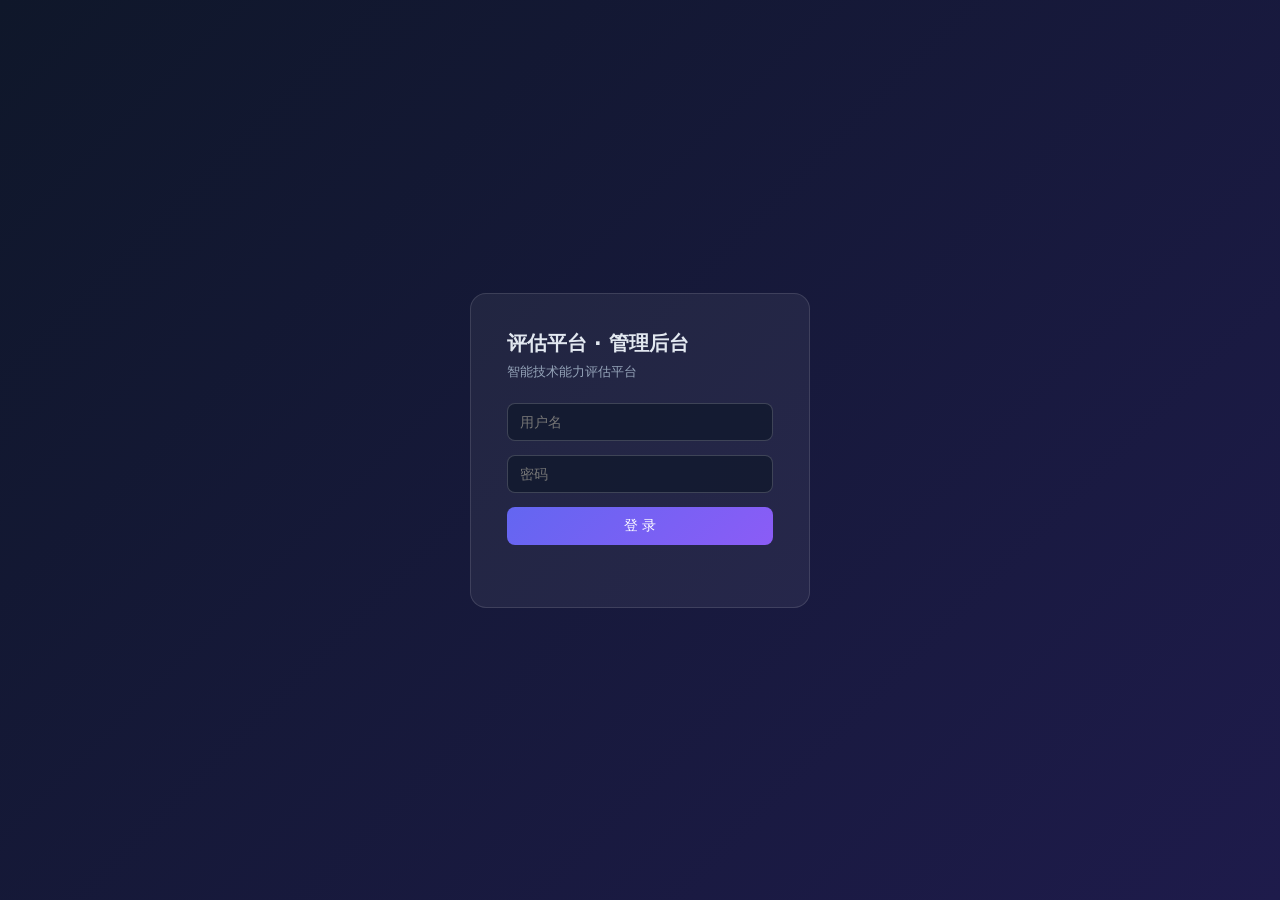
<file: admin.html>
<!DOCTYPE html>
<html lang="zh-CN">
<head>
<meta charset="UTF-8">
<meta name="viewport" content="width=device-width, initial-scale=1.0">
<title>智能技术能力评估平台 · 管理后台</title>
<style>
  :root { color-scheme: dark; }
  * { box-sizing: border-box; margin: 0; padding: 0; }
  body {
    font-family: "PingFang SC", "Microsoft YaHei", system-ui, sans-serif;
    background: linear-gradient(135deg, #0f172a 0%, #1e1b4b 100%);
    min-height: 100vh; color: #e2e8f0;
  }
  .hidden { display: none !important; }

  /* 登录 */
  #login-view { min-height: 100vh; display: flex; align-items: center; justify-content: center; }
  .login-card {
    background: rgba(255,255,255,0.06); border: 1px solid rgba(255,255,255,0.12);
    border-radius: 16px; padding: 36px; width: 340px;
  }
  .login-card h1 { font-size: 20px; margin-bottom: 6px; }
  .login-card p { color: #94a3b8; font-size: 13px; margin-bottom: 22px; }
  input, select {
    width: 100%; padding: 10px 12px; margin-bottom: 14px; border-radius: 8px;
    border: 1px solid rgba(255,255,255,0.18); background: rgba(15,23,42,0.7);
    color: #e2e8f0; font-size: 14px; outline: none;
  }
  input:focus { border-color: #818cf8; }
  button {
    cursor: pointer; border: none; border-radius: 8px; font-size: 14px;
    padding: 10px 16px;
  }
  .btn-primary { background: linear-gradient(135deg,#6366f1,#8b5cf6); color: #fff; }
  .btn-primary:hover { opacity: 0.9; }
  .btn-ghost { background: rgba(255,255,255,0.08); color: #cbd5e1; }
  .btn-ghost:hover { background: rgba(255,255,255,0.14); }
  .msg { color: #f87171; font-size: 13px; margin-top: 8px; min-height: 18px; }

  /* 主视图 */
  #app-view { max-width: 1080px; margin: 0 auto; padding: 24px 20px 60px; }
  .topbar { display: flex; align-items: center; justify-content: space-between; margin-bottom: 20px; }
  .topbar h1 { font-size: 18px; font-weight: 600; }
  .topbar .sub { color: #94a3b8; font-size: 12px; }

  .stats { display: grid; grid-template-columns: repeat(auto-fit, minmax(150px,1fr)); gap: 12px; margin-bottom: 22px; }
  .stat-card { background: rgba(255,255,255,0.05); border: 1px solid rgba(255,255,255,0.08); border-radius: 12px; padding: 16px; }
  .stat-card .num { font-size: 26px; font-weight: 700; color: #a5b4fc; }
  .stat-card .lbl { color: #94a3b8; font-size: 12px; margin-top: 4px; }

  .panel { background: rgba(255,255,255,0.04); border: 1px solid rgba(255,255,255,0.09); border-radius: 14px; padding: 20px; margin-bottom: 20px; }
  .panel h2 { font-size: 15px; margin-bottom: 14px; color: #e2e8f0; }
  .row { display: flex; flex-wrap: wrap; gap: 12px; align-items: flex-end; }
  .field { flex: 1 1 180px; }
  .field label { display: block; font-size: 12px; color: #94a3b8; margin-bottom: 6px; }
  .check-row { display: flex; gap: 18px; align-items: center; margin: 8px 0 14px; font-size: 14px; }
  .check-row input { width: auto; margin: 0 6px 0 0; }
  .spec-group { display: flex; flex-wrap: wrap; gap: 8px; margin: 8px 0 14px; }
  .spec-chip { padding: 6px 12px; border-radius: 999px; border: 1px solid rgba(255,255,255,0.18); font-size: 13px; cursor: pointer; user-select: none; }
  .spec-chip.active { background: #6366f1; border-color: #6366f1; color: #fff; }
  .link-box { display: flex; gap: 8px; margin-top: 10px; }
  .link-box input { margin: 0; flex: 1; }

  textarea {
    width: 100%; padding: 10px 12px; border-radius: 8px;
    border: 1px solid rgba(255,255,255,0.18); background: rgba(15,23,42,0.7);
    color: #e2e8f0; font-size: 14px; outline: none; font-family: inherit; resize: vertical;
  }
  .warn-badge { display: inline-block; padding: 2px 8px; border-radius: 6px; font-size: 11px; background: rgba(255,159,67,0.18); color: #ffa94d; }
  .ok-badge { display: inline-block; padding: 2px 8px; border-radius: 6px; font-size: 11px; background: rgba(81,207,102,0.16); color: #51cf66; }
  .small { font-size: 12px; color: #94a3b8; }
  .result-box { background: rgba(255,255,255,0.03); border: 1px solid rgba(255,255,255,0.08); border-radius: 10px; padding: 14px; margin-top: 12px; }
  .result-box h3 { font-size: 13px; color: #a5b4fc; margin-bottom: 8px; }
  .kv { display: flex; gap: 16px; flex-wrap: wrap; font-size: 12px; color: #cbd5e1; margin-bottom: 8px; }
  .badge.blue { background: rgba(129,140,248,0.18); color: #a5b4fc; }
  .question-row { border-bottom: 1px dashed rgba(255,255,255,0.07); padding: 10px 0; }
  .question-row:last-child { border-bottom: none; }
  .q-txt { font-size: 13px; color: #e2e8f0; line-height: 1.6; }
  .q-meta { font-size: 11px; color: #64748b; margin-top: 4px; }
  .tag { display: inline-block; padding: 1px 6px; border-radius: 4px; background: rgba(129,140,248,0.12); color: #a5b4fc; font-size: 11px; margin-right: 4px; }
  .diff-简单 { color: #51cf66; } .diff-中等 { color: #ffa94d; } .diff-困难 { color: #ff6b6b; }
  .mono { font-family: Consolas, monospace; font-size: 12px; color: #e2e8f0; }

  table { width: 100%; border-collapse: collapse; font-size: 13px; }
  th, td { text-align: left; padding: 10px 8px; border-bottom: 1px solid rgba(255,255,255,0.07); }
  th { color: #94a3b8; font-weight: 500; font-size: 12px; }
  .badge { display: inline-block; padding: 2px 8px; border-radius: 6px; font-size: 11px; }
  .badge.green { background: rgba(81,207,102,0.18); color: #51cf66; }
  .badge.orange { background: rgba(255,169,77,0.18); color: #ffa94d; }
  .badge.gray { background: rgba(148,163,184,0.2); color: #94a3b8; }
  .act-btn { background: none; border: 1px solid rgba(129,140,248,0.5); color: #a5b4fc; padding: 4px 10px; border-radius: 6px; font-size: 12px; margin-right: 6px; }
  .act-btn:hover { background: rgba(129,140,248,0.15); }
  .empty { color: #64748b; text-align: center; padding: 26px; font-size: 13px; }
  .toast { position: fixed; bottom: 24px; left: 50%; transform: translateX(-50%);
    background: #1e293b; border: 1px solid rgba(255,255,255,0.15); padding: 10px 18px; border-radius: 10px; font-size: 13px; opacity: 0; transition: opacity .25s; pointer-events: none; }
  .toast.show { opacity: 1; }
</style>
</head>
<body>

<div id="login-view">
  <div class="login-card">
    <h1>评估平台 · 管理后台</h1>
    <p>智能技术能力评估平台</p>
    <input id="login-user" placeholder="用户名" autocomplete="username">
    <input id="login-pass" placeholder="密码" type="password" autocomplete="current-password">
    <button class="btn-primary" style="width:100%;" onclick="doLogin()">登 录</button>
    <div class="msg" id="login-msg"></div>
  </div>
</div>

<div id="app-view" class="hidden">
  <div class="topbar">
    <div>
      <h1>智能技术能力评估平台 · 管理后台</h1>
      <div class="sub">创建考试 → 发布链接 → 候选人考试 → AI 评分 → 查看报告</div>
    </div>
    <button class="btn-ghost" onclick="doLogout()">退出登录</button>
  </div>

  <div class="stats">
    <div class="stat-card"><div class="num" id="st-exams">-</div><div class="lbl">创建考试</div></div>
    <div class="stat-card"><div class="num" id="st-candidates">-</div><div class="lbl">候选人（总记录）</div></div>
    <div class="stat-card"><div class="num" id="st-submitted">-</div><div class="lbl">已提交</div></div>
    <div class="stat-card"><div class="num" id="st-avg">-</div><div class="lbl">平均成绩</div></div>
  </div>

  <div class="panel" id="bank-panel">
    <h2>题库中心 · 能力覆盖健康分析</h2>
    <div id="bank-health"></div>
    <button class="btn-ghost" style="margin-top:10px;" onclick="refreshBankHealth()">刷新健康分析</button>
  </div>

  <div class="panel" id="expand-panel">
    <h2>题库中心 · AI 智能扩充</h2>
    <p class="small" style="margin-bottom:12px;">选择出题模式：入库前自动备份 .bak，支持「仅预览」。结果异步生成，可稍等轮询。</p>
    <div class="spec-group" style="margin-bottom:6px;">
      <div class="spec-chip active" id="mode-chip-brainstorm" onclick="switchMode('brainstorm')">⚡ 快速脑暴出题</div>
      <div class="spec-chip" id="mode-chip-url" onclick="switchMode('url')">🔗 URL 定向清洗出题</div>
    </div>
    <div id="mode-brainstorm-tip" class="small" style="margin-bottom:10px;">快速模式：由 AI 直接按话题脑暴候选 → 筛选 → 聚合 → 重新设计出题（约 1~3 分钟，最快填充题库）。</div>
    <div id="mode-url-tip" class="small hidden" style="margin-bottom:10px;">URL 模式：抓取参考页并清洗知识点后出题（较慢，约 3~6 分钟）；建议仍填写话题帮助定向，URL 抓取失败不再静默回退，会明确报错。</div>
    <div class="row">
      <div class="field">
        <label>专业方向</label>
        <select id="bx-module"></select>
      </div>
    </div>
    <div class="field" style="margin-top:10px;">
      <label>话题（每行一个，如：RAG 面试题 / MCP 面试题 / LangChain 面试题；脑暴模式必填）</label>
      <textarea id="bx-topics" rows="3" placeholder="Agent 面试题&#10;RAG 面试题&#10;Tool Calling 与 MCP 面试题"></textarea>
    </div>
    <div class="field hidden" style="margin-top:10px;" id="bx-url-field">
      <label>参考 URL（URL 模式必填，每行一个）</label>
      <textarea id="bx-urls" rows="2" placeholder="https://..."></textarea>
    </div>
    <div class="field" style="margin-top:10px;">
      <label>补充说明 / 指令（可选，会传给 AI 用于筛选与补题数量控制）</label>
      <textarea id="bx-instruction" rows="2" placeholder="例如：该方向性能优化题当前偏少，本轮只需补 5 道左右，别加太多以免比例失衡；优先补中等与困难难度。"></textarea>
      <div class="small" style="margin-top:4px;">提示：写明「补 N 道」会被当作硬性上限执行；不写时 AI 会参考上方健康分析的缺口自动控制。</div>
    </div>
    <div class="check-row" style="margin-top:12px;">
      <label style="display:flex;align-items:center;"><input type="checkbox" id="bx-dryrun"> 仅预览不入库</label>
    </div>
    <div class="row">
      <button class="btn-primary" onclick="runBankExpand()" id="bx-btn">开始 AI 扩充</button>
      <span class="small" id="bx-status" style="align-self:center;">&nbsp;</span>
    </div>
    <div id="bx-result"></div>
  </div>

  <div class="panel" id="create-panel">
    <h2>创建考试</h2>
    <div class="row">
      <div class="field"><label>考试名称</label><input id="f-title" placeholder="如：AI Agent 实习生初筛"></div>
      <div class="field"><label>考试时长（分钟）</label><input id="f-duration" type="number" value="30" min="5" max="180"></div>
    </div>
    <div class="field"><label>专业方向（可多选 1~3 个）</label>
      <div class="spec-group" id="f-specs"></div>
    </div>
    <div class="check-row">
      <label style="display:flex;align-items:center;"><input type="checkbox" id="f-subj" checked> 启用主观题</label>
      <label style="display:flex;align-items:center;"><input type="checkbox" id="f-ai" checked> 启用 AI 评分</label>
    </div>
    <button class="btn-primary" onclick="createExam()">创建考试</button>
    <div class="link-box hidden" id="new-link-box">
      <div style="width:100%;margin-bottom:6px;font-size:13px;color:#a5b4fc;">邀请码：<b id="new-code"></b>　(候选人访问链接会自动带码)</div>
      <input id="new-link" readonly value="" style="margin:0;">
      <button class="btn-ghost" onclick="copyLink('new-link')">复制链接</button>
    </div>
  </div>

  <div class="panel">
    <h2>考试列表</h2>
    <div id="exam-table"></div>
  </div>

  <div class="panel hidden" id="cand-panel">
    <h2 id="cand-title">候选人</h2>
    <div id="cand-table"></div>
  </div>
</div>

<div class="toast" id="toast"></div>

<script src="/admin.js?v=7"></script>
</body>
</html>
</file>
